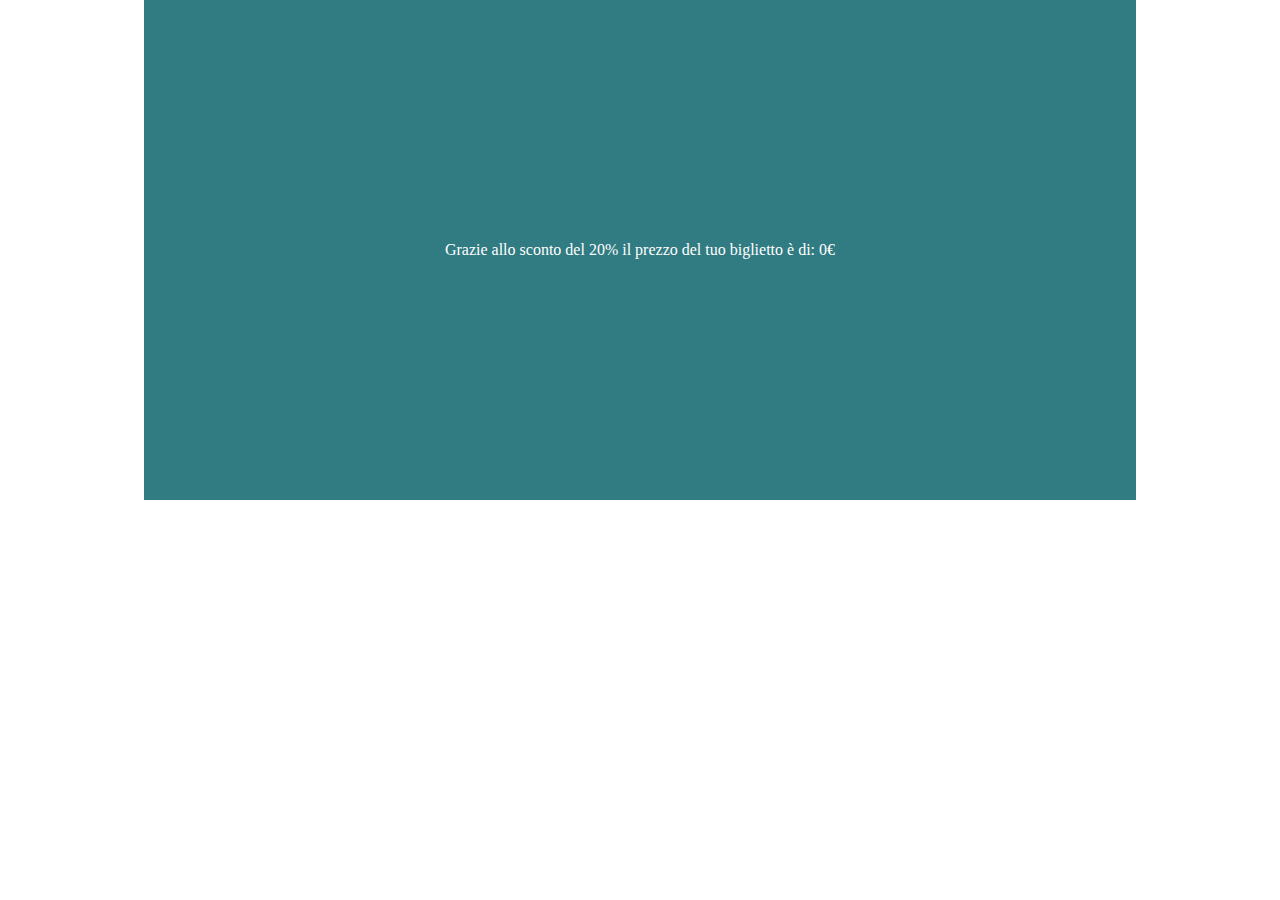
<file: index.html>
<!DOCTYPE html>
<html lang="en" dir="ltr">
  <head>
    <meta charset="utf-8">
    <link rel="stylesheet" href="style.css">
    <title>Prezzo del Biglietto</title>
  </head>
  <body>
    <div class="container">
      <p id="costo"></p>
    </div>



    <script type="text/javascript" src="main.js">

    </script>
  </body>
</html>
</file>
<file: style.css>
* {
  margin: 0;
  padding: 0;
  box-sizing: border-box;
}


.container {
  display: flex;
  justify-content: center;
  align-items: center;
  max-width: 992px;
  margin: auto;
  height: 500px;
  background-color: #317b82;
  color: white;
}
</file>
